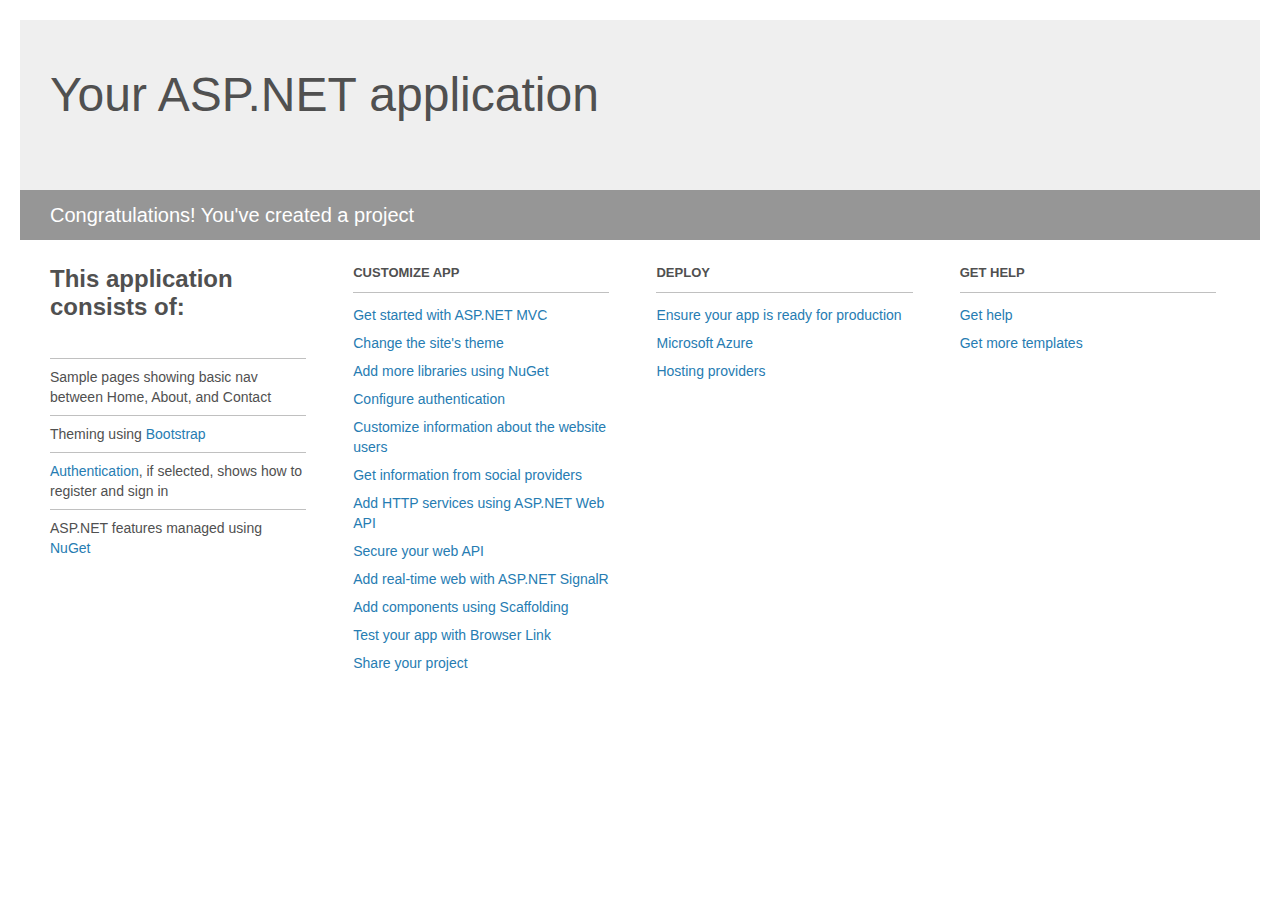
<file: NDVida_Site/Project_Readme.html>
﻿<!DOCTYPE html>
<html lang="en">
<head>
    <meta charset="utf-8" />
    <title>Your ASP.NET application</title>
    <style>
        body {
            background: #fff;
            color: #505050;
            font: 14px 'Segoe UI', tahoma, arial, helvetica, sans-serif;
            margin: 20px;
            padding: 0;
        }

        #header {
            background: #efefef;
            padding: 0;
        }

        h1 {
            font-size: 48px;
            font-weight: normal;
            margin: 0;
            padding: 0 30px;
            line-height: 150px;
        }

        p {
            font-size: 20px;
            color: #fff;
            background: #969696;
            padding: 0 30px;
            line-height: 50px;
        }

        #main {
            padding: 5px 30px;
        }

        .section {
            width: 21.7%;
            float: left;
            margin: 0 0 0 4%;
        }

            .section h2 {
                font-size: 13px;
                text-transform: uppercase;
                margin: 0;
                border-bottom: 1px solid silver;
                padding-bottom: 12px;
                margin-bottom: 8px;
            }

            .section.first {
                margin-left: 0;
            }

                .section.first h2 {
                    font-size: 24px;
                    text-transform: none;
                    margin-bottom: 25px;
                    border: none;
                }

                .section.first li {
                    border-top: 1px solid silver;
                    padding: 8px 0;
                }

            .section.last {
                margin-right: 0;
            }

        ul {
            list-style: none;
            padding: 0;
            margin: 0;
            line-height: 20px;
        }

        li {
            padding: 4px 0;
        }

        a {
            color: #267cb2;
            text-decoration: none;
        }

            a:hover {
                text-decoration: underline;
            }
    </style>
</head>
<body>

    <div id="header">
        <h1>Your ASP.NET application</h1>
        <p>Congratulations! You've created a project</p>
    </div>

    <div id="main">
        <div class="section first">
            <h2>This application consists of:</h2>
            <ul>
                <li>Sample pages showing basic nav between Home, About, and Contact</li>
                <li>Theming using <a href="http://go.microsoft.com/fwlink/?LinkID=615519">Bootstrap</a></li>
                <li><a href="http://go.microsoft.com/fwlink/?LinkID=615520">Authentication</a>, if selected, shows how to register and sign in</li>
                <li>ASP.NET features managed using <a href="http://go.microsoft.com/fwlink/?LinkID=320756">NuGet</a></li>
            </ul>
        </div>

        <div class="section">
            <h2>Customize app</h2>
            <ul>
                <li><a href="http://go.microsoft.com/fwlink/?LinkID=615541">Get started with ASP.NET MVC</a></li>
                <li><a href="http://go.microsoft.com/fwlink/?LinkID=615523">Change the site's theme</a></li>
                <li><a href="http://go.microsoft.com/fwlink/?LinkID=615524">Add more libraries using NuGet</a></li>
                <li><a href="http://go.microsoft.com/fwlink/?LinkID=615542">Configure authentication</a></li>
                <li><a href="http://go.microsoft.com/fwlink/?LinkID=615526">Customize information about the website users</a></li>
                <li><a href="http://go.microsoft.com/fwlink/?LinkID=615527">Get information from social providers</a></li>
                <li><a href="http://go.microsoft.com/fwlink/?LinkID=615528">Add HTTP services using ASP.NET Web API</a></li>
                <li><a href="http://go.microsoft.com/fwlink/?LinkID=615529">Secure your web API</a></li>
                <li><a href="http://go.microsoft.com/fwlink/?LinkID=615530">Add real-time web with ASP.NET SignalR</a></li>
                <li><a href="http://go.microsoft.com/fwlink/?LinkID=615531">Add components using Scaffolding</a></li>
                <li><a href="http://go.microsoft.com/fwlink/?LinkID=615532">Test your app with Browser Link</a></li>
                <li><a href="http://go.microsoft.com/fwlink/?LinkID=615533">Share your project</a></li>
            </ul>
        </div>

        <div class="section">
            <h2>Deploy</h2>
            <ul>
                <li><a href="http://go.microsoft.com/fwlink/?LinkID=615534">Ensure your app is ready for production</a></li>
                <li><a href="http://go.microsoft.com/fwlink/?LinkID=615535">Microsoft Azure</a></li>
                <li><a href="http://go.microsoft.com/fwlink/?LinkID=615536">Hosting providers</a></li>
            </ul>
        </div>

        <div class="section last">
            <h2>Get help</h2>
            <ul>
                <li><a href="http://go.microsoft.com/fwlink/?LinkID=615537">Get help</a></li>
                <li><a href="http://go.microsoft.com/fwlink/?LinkID=615538">Get more templates</a></li>
            </ul>
        </div>
    </div>

</body>
</html>
</file>
